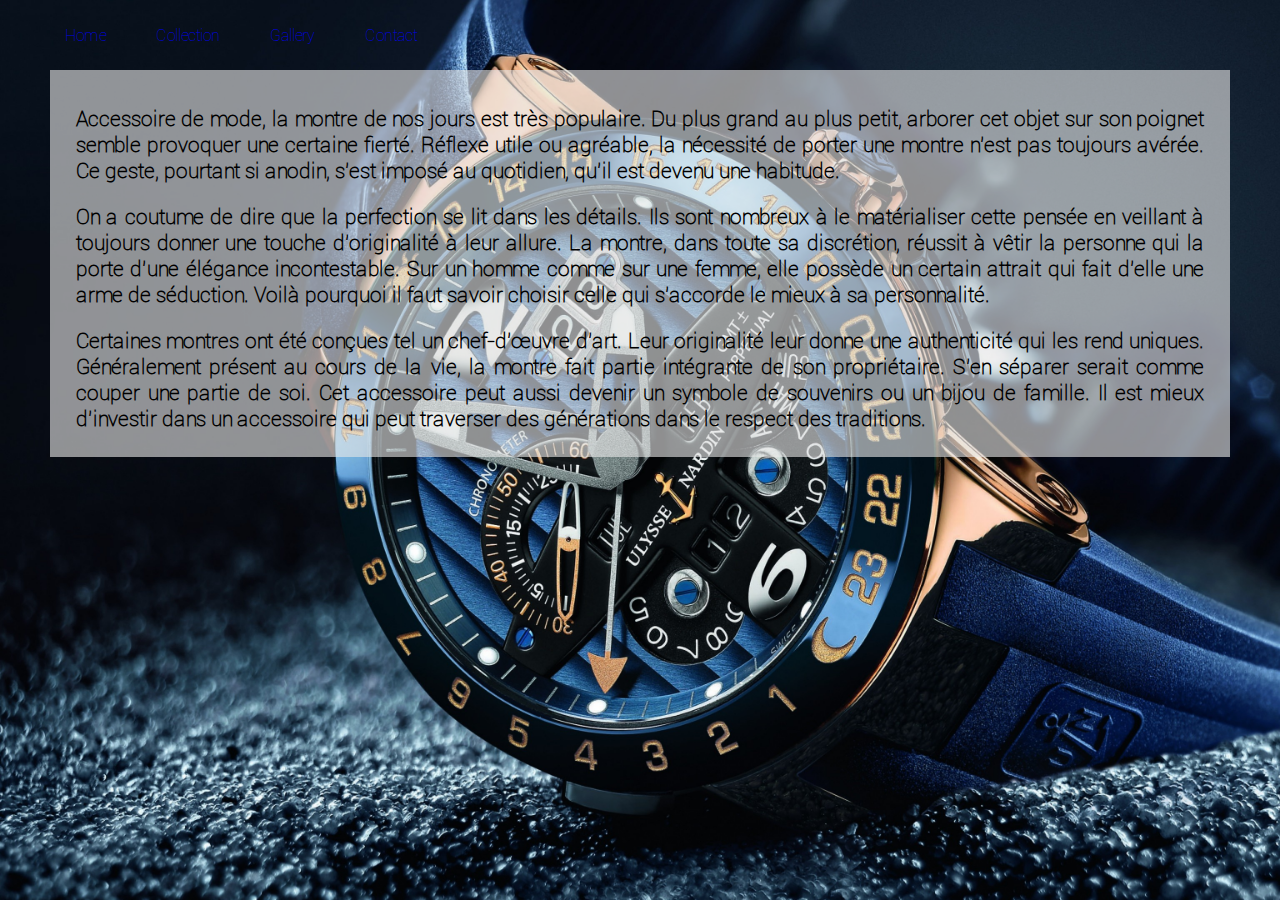
<file: pages/gallery.html>
<!doctype html>
<html lang="fr-FR">
    <head>
        <title>MILLENARY</title>
        <meta charset="UTF-8" />
        <meta name="author" content="BTS SIO" />
        <link rel="stylesheet" href="https://fonts.googleapis.com/css?family=Raleway:400,500,600">
        <link rel="stylesheet" href="../css/header.css" />
        <link rel="stylesheet" href="../css/gallery.css" />
        <style>
            body {
                background: url(../images/montrecollection3.jpg) no-repeat;
                background-size: cover;
                height: 100vh;
                font-family: 'Roboto-ThinItalic';
            }
        </style>
    </head>

    <body>
        <div class="header">
            <ul>
                <li><a href="../index.html">Home</a></li>
                <li><a href="collection.html">Collection</a></li>
                <li><a href="gallery.html">Gallery</a></li>
                <li><a href="contact.html">Contact</a></li>
            </ul>
        </div>
        <div class="main">
            <section id="principal">
                <article>
                    <div>
                        <p>Accessoire de mode, la montre de nos jours est très populaire. Du plus grand au plus petit, arborer cet objet sur 
                            son poignet semble provoquer une certaine fierté. Réflexe utile ou agréable, la nécessité de porter une montre n’est 
                            pas toujours avérée. Ce geste, pourtant si anodin, s’est imposé au quotidien, qu’il est devenu une habitude.
                        </p>
                        <br>
                        <p>On a coutume de dire que la perfection se lit dans les détails. Ils sont nombreux à le matérialiser cette pensée en 
                            veillant à toujours donner une touche d’originalité à leur allure. La montre, dans toute sa discrétion, réussit à 
                            vêtir la personne qui la porte d’une élégance incontestable. Sur un homme comme sur une femme, elle possède un 
                            certain attrait qui fait d’elle une arme de séduction. Voilà pourquoi il faut savoir choisir celle qui s’accorde le 
                            mieux à sa personnalité.
                        </p>
                        <br>
                        <p>Certaines montres ont été conçues tel un chef-d’œuvre d’art. Leur originalité leur donne une authenticité qui les 
                            rend uniques. Généralement présent au cours de la vie, la montre fait partie intégrante de son propriétaire. S’en 
                            séparer serait comme couper une partie de soi. Cet accessoire peut aussi devenir un symbole de souvenirs ou un bijou 
                            de famille. Il est mieux d’investir dans un accessoire qui peut traverser des générations dans le respect des 
                            traditions.
                        </p>
                    </div>
                </article>
            </section>
        </div>

    </body>
</html>
</file>
<file: css/header.css>
*{margin: 0;}
@media screen and (max-width:2560px) {
    header {
        display: flex; /*Met en flex, pour pouvoir faire le code ci-dessous*/
        flex-direction: row; /*Range les élements en rangée (gauche à droite)*/
        justify-content: space-between; /*Créer un espacement entre chaques elements (ici divs) mettant donc le 1er à gauche, l'autre au milieu et le dernier à droite.*/
        align-items: center; /*Facultatif*/
        width: 100%; /*Le header prend toute la largeur de l'écran*/
        background-color: rgba(0,0,0,.3);
        flex-wrap: wrap; /*responsive*/
    }

    header a {
        text-decoration: none;
        text-transform: uppercase;
        color: #fff;
        font-size: 83.56%;
        font-family: 'Raleway', sans-serif;
        letter-spacing: 2px;
        font-weight: 600;
    }

    img {
        height: 65px;
        padding-left: 1%;
        padding-right: 5rem;
    }
    ul {
        display: flex;
        flex-direction: row;
        list-style: none;
        flex-wrap: wrap; /*responsive*/
    }

    ul li {
        padding: 25px;
        transition: background-color ease 0.5s;
        cursor: pointer;
    }

    ul li:hover {
        background-color: #211b4385;
    }

    @keyframes scaleUp {
        from {
            transform: scale(0);
        }

        to {
            transform: scale(1);
        }
    }

    .modal {
        visibility: hidden;
        position: fixed;
        top: 0;
        left: 0;
        display: grid;
        width: 100%;
        height: 100%;
        background-color: rgba(0,0,0,0.4);
        z-index: 999;
    }

    .modal.active {
        visibility: visible;
    }

    .modal.active .container {
        animation: 0.5s scaleUp;
    }

    .modal .container {
        position: relative;
        display: flex;
        flex-direction: column;
        align-self: center;
        justify-self: center;
        padding: 0.5rem;
        border-radius: 4px;
        background-color: white;
        font-family: 'Raleway', sans-serif;
    }

    .modal .container .close{
        position: absolute;
        top: 10px;
        right: 10px;
        font-size: 0.8rem;
        color: #000000;
        cursor: pointer;
    }

    a{
        text-decoration: none;
    }
    a .btn{
        display: inline-block;
        margin: auto;
    }

    .modal .container form{
        display: flex;
        flex-direction: column;
        align-items: center;
        margin: 2.5rem 3.5rem;
        width: 300px;
    }

    .modal .container .title {
        text-align: center;
    }

    .modal .form-group {
        position: relative;
        display: flex;
        flex-direction: row;
        align-items: center;
        width: 100%;
        padding-bottom: 0.3rem;
        margin-top: 3rem;
        border-bottom: 2px solid gray;
        color: gray;
        transition: color 0.2s, border-color 0.2s;
    }

    .modal .form-group i {
        margin-right: 6px;
    }
    .fa, .fas {
        font-weight: 900;
    }

    .fa, .fab, .fad, .fal, .far, .fas {
        -moz-osx-font-smoothing: grayscale;
        -webkit-font-smoothing: antialiased;
        display: inline-block;
        font-style: normal;
        font-variant: normal;
        text-rendering: auto;
        line-height: 1;
    }
    .modal .form-group {
        color: gray;
    }

    .modal .form-group input {
        width: 100%;
        border: none;
        outline: none;
        z-index: 1;
    }
    .modal .form-group {
        color: gray;
    }

    .modal .form-group:focus-within, .modal .form-group:focus-within input {
        color: #000000;
        border-color: #000000;
    }

    .modal .form-group label {
        position: absolute;
        left: 1.6rem;
        font-size: 0.8rem;
        transition: transform 0.2s, font 0.2s;
    }

    .modal .form-confirm {
        width: 50%;
        padding: 0.7rem 1rem;
        margin-top: 2.5rem;
        font-size: 1rem;
        border: none;
        outline: none;
        border-radius: 50px;
        background-color: #555555;
        color: white;
        text-align: center;
        font-family: 'Raleway', sans-serif;
    }

    input[type=submit]:hover {
        background-color: #353535;
    }
}
</file>
<file: css/gallery.css>
.main {
    display: flex;
    flex-direction: column;
    background-color: rgba(231, 231, 231, 0.616);
    min-height: 15vh;
    margin: 0px 50px;
    padding: 2%;
}

/*texte milieu de page*/
#principal article {
    display: flex;
    padding-top: 10px;
    width: 100%;
    height: 100%;
    text-align: justify;
}
#principal aside {
    margin-top: 0;
    vertical-align: top;
    width: 27%;
    float: right;
    height: 100%;
}

#principal aside p {
    margin-top: 0;
}

p {
    color: black;
    font-size: 1.3rem;
    font-weight: 600;
}

@font-face {
    font-family: 'Roboto-ThinItalic';
    src: url(../fonts/Roboto-Thin.ttf) format('truetype');
}
</file>
